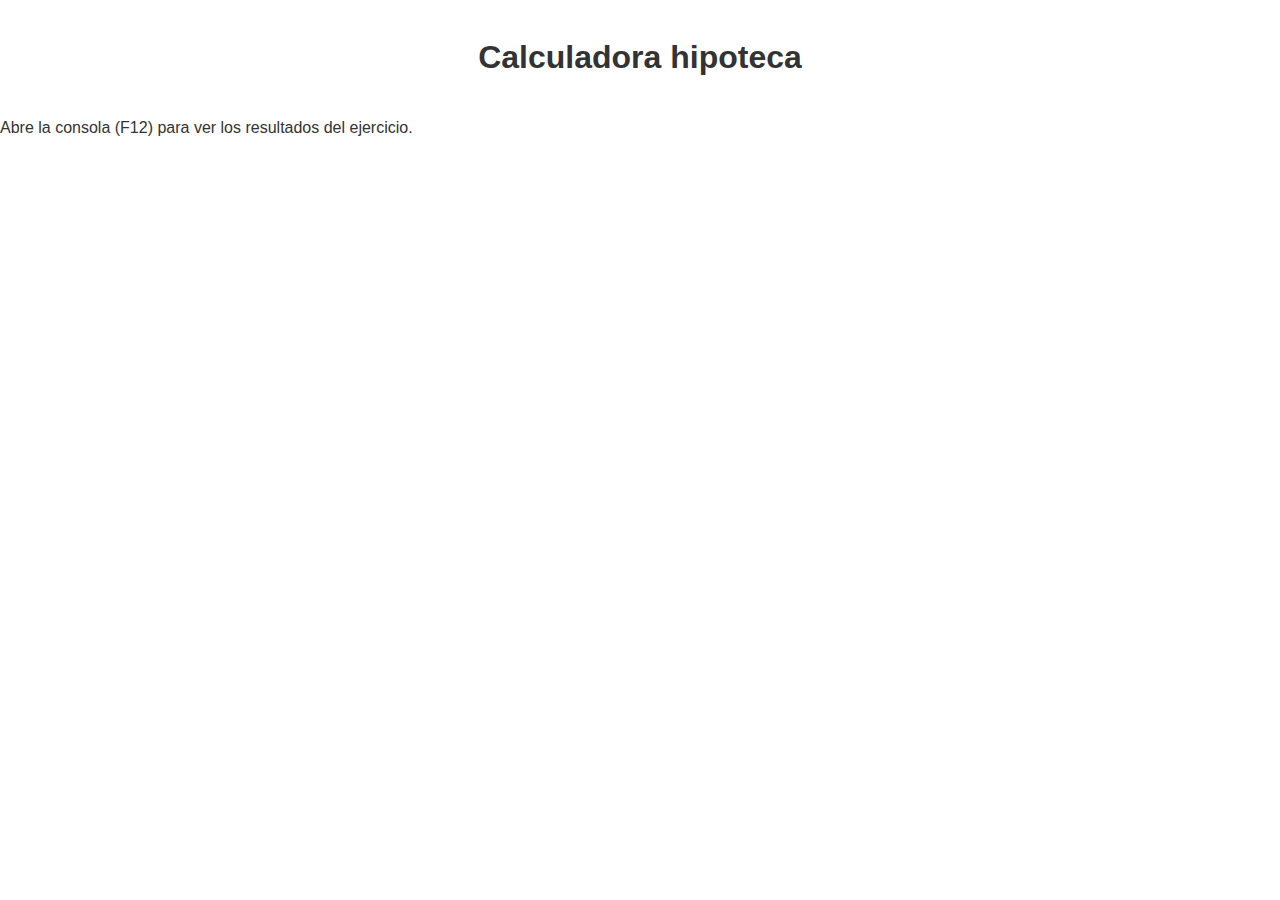
<file: calculadora-hipoteca/index.html>
<!DOCTYPE html>
<html lang="es">
<head>
  <meta charset="UTF-8" />
  <meta name="viewport" content="width=device-width, initial-scale=1.0"/>
  <title>Calculadora hipoteca — Tipos complejos</title>
  <link rel="stylesheet" href="styles.css">
</head>
<body>
  <h1>Calculadora hipoteca</h1>
  <p>Abre la consola (F12) para ver los resultados del ejercicio.</p>

  <script type="module" src="./src/main.js"></script>
</body>
</html>
</file>
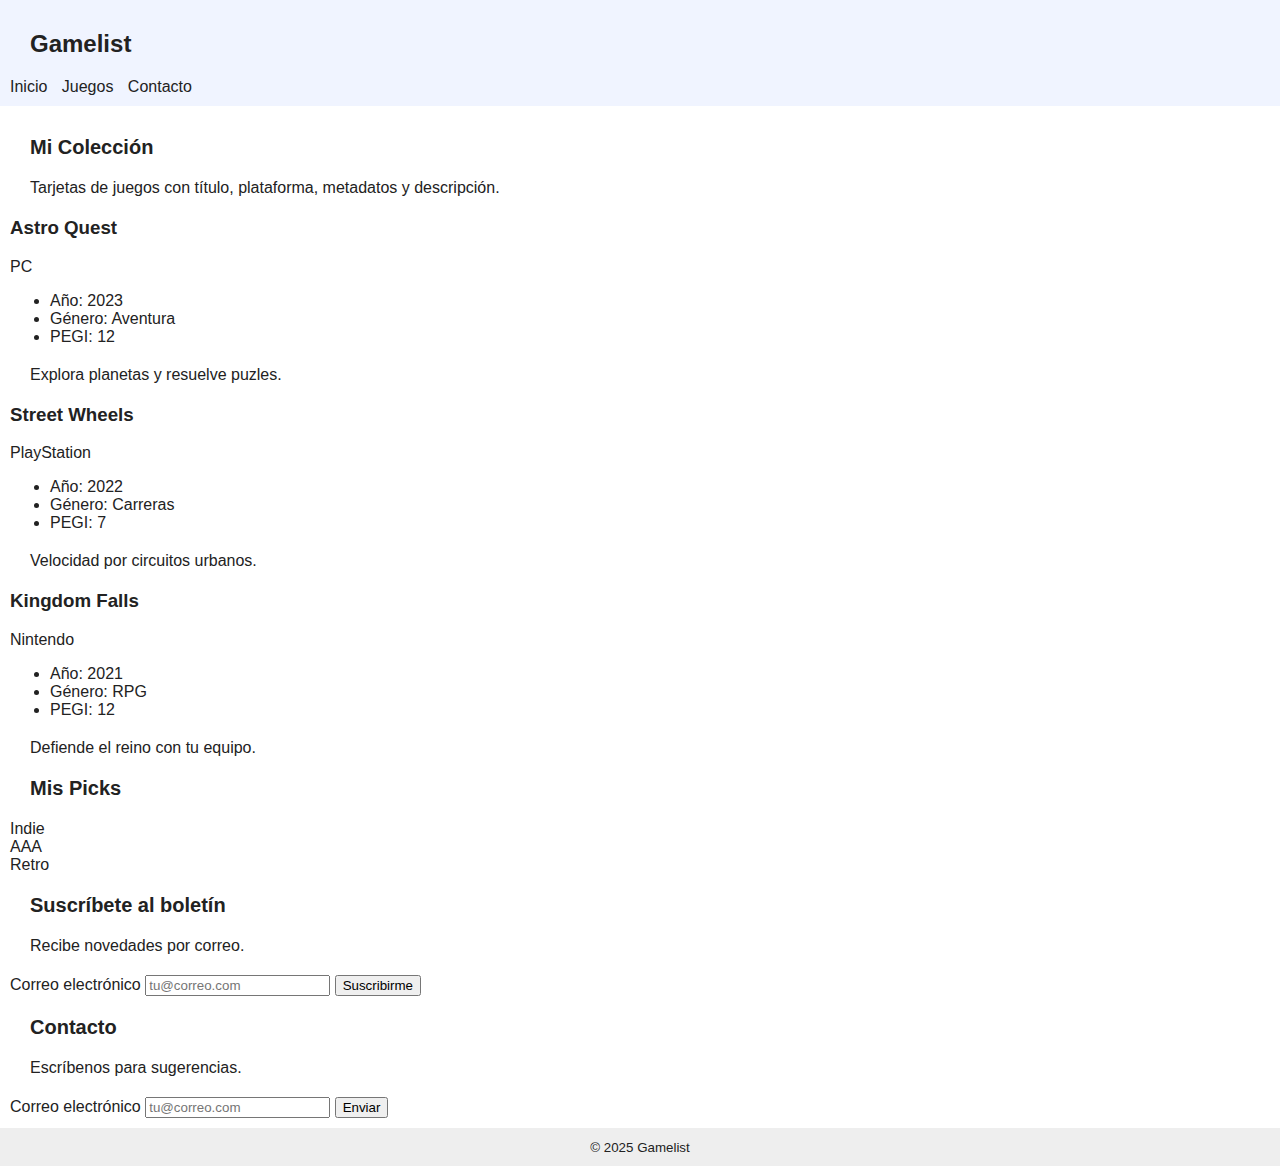
<file: gamelist/index.html>
<!doctype html>
<html lang="es">
  <head>
    <meta charset="utf-8" />
    <meta name="viewport" content="width=device-width, initial-scale=1" />
    <title>Flexbox mínimo viable</title>
    <link rel="stylesheet" href="styles/main.css" />
  </head>
  <body>
    <header class="site-header">
      <h1>Gamelist</h1>
      <nav class="nav">
        <a href="#">Inicio</a>
        <a href="#">Juegos</a>
        <a href="#">Contacto</a>
      </nav>
    </header>

    <main class="site-main">
      <!-- Colección de tarjetas -->
      <section id="coleccion">
        <h2>Mi Colección</h2>
        <p>Tarjetas de juegos con título, plataforma, metadatos y descripción.</p>

        <div class="cards">
          <article class="card">
            <h3 class="card__title">Astro Quest</h3>
            <span class="badge">PC</span>
            <ul class="meta">
              <li>Año: 2023</li><li>Género: Aventura</li><li>PEGI: 12</li>
            </ul>
            <p class="desc">Explora planetas y resuelve puzles.</p>
          </article>

          <article class="card">
            <h3 class="card__title">Street Wheels</h3>
            <span class="badge">PlayStation</span>
            <ul class="meta">
              <li>Año: 2022</li><li>Género: Carreras</li><li>PEGI: 7</li>
            </ul>
            <p class="desc">Velocidad por circuitos urbanos.</p>
          </article>

          <article class="card">
            <h3 class="card__title">Kingdom Falls</h3>
            <span class="badge">Nintendo</span>
            <ul class="meta">
              <li>Año: 2021</li><li>Género: RPG</li><li>PEGI: 12</li>
            </ul>
            <p class="desc">Defiende el reino con tu equipo.</p>
          </article>
        </div>
      </section>

      <!-- Picks (otro bloque con flex para probar apilado) -->
      <section id="picks">
        <h2>Mis Picks</h2>
        <div class="picks-row">
          <div class="pick">Indie</div>
          <div class="pick">AAA</div>
          <div class="pick">Retro</div>
        </div>
      </section>

      <!-- Formulario de suscripción -->
      <section id="boletin">
        <h2>Suscríbete al boletín</h2>
        <p>Recibe novedades por correo.</p>
        <form>
          <label for="email-sus">Correo electrónico</label>
          <input id="email-sus" name="email" type="email" placeholder="tu@correo.com" required />
          <button type="submit">Suscribirme</button>
        </form>
      </section>

      <!-- Información de contacto -->
      <section id="contacto">
        <h2>Contacto</h2>
        <p>Escríbenos para sugerencias.</p>
        <form>
          <label for="email-ctc">Correo electrónico</label>
          <input id="email-ctc" name="email" type="email" placeholder="tu@correo.com" required />
          <button type="submit">Enviar</button>
        </form>
      </section>
    </main>

    <footer class="site-footer">
      <small>© 2025 Gamelist</small>
    </footer>
  </body>
</html>
</file>
<file: gamelist/styles/main.css>
/* Sintaxis y selectores según Manual II; estilos básicos según Manual I */

/* Estilos generales de texto y colores */
body {
  font-family: Arial, sans-serif;      /* Manual I: font-family */
  color: #222222;                      /* Manual I: color (hex) */
  margin: 0;                           /* Manual I: margin/padding */
  padding: 0;
}

/* Encabezados y párrafos (Manual I: font-size, font-weight, text-align) */
h1 { font-size: 24px; font-weight: bold; text-align: left; margin: 20px; }
h2 { font-size: 20px; margin: 20px; }
p  { font-size: 16px; margin: 20px; }

/* Header, Main y Footer (elementos semánticos presentados en tus manuales) */
header {
  background: #f0f4ff;                 /* color por nombre/hex (Manual I) */
  padding: 10px;                       /* padding (Manual I) */
}

nav a {
  margin-right: 10px;                  /* separación simple */
  text-decoration: none;               /* básico de texto */
  color: #222222;
}

main {
  background: #ffffff;
  padding: 10px;                       /* padding (Manual I) */
  /* No uso max-width ni centrado con margin:auto porque no están explicados */
}

footer {
  background: #eeeeee;
  padding: 10px;
  text-align: center;                  /* Manual I: text-align */
}
</file>
<file: calculadora-hipoteca/styles.css>
/* Reset básico */
* {
  margin: 0;
  padding: 0;
  box-sizing: border-box;
}
body {
  font-family: Arial, sans-serif;
  line-height: 1.6;
  color: #333;
}
h1 {
  text-align: center;
  margin: 2rem 0;
}
nav {
  display: flex;
  justify-content: center;
  gap: 1rem;
  margin: 2rem 0;
}
.tab-btn {
  padding: 0.5rem 1rem;
  border: 1px solid #ccc;
  background: #f9f9f9;
  cursor: pointer;
}
.tab-btn:hover {
  background: #e9e9e9;
}
.tab-content {
  display: none;
  padding: 2rem;
  max-width: 800px;
  margin: 0 auto;
}
.tab-content.active {
  display: block;
}
</file>
